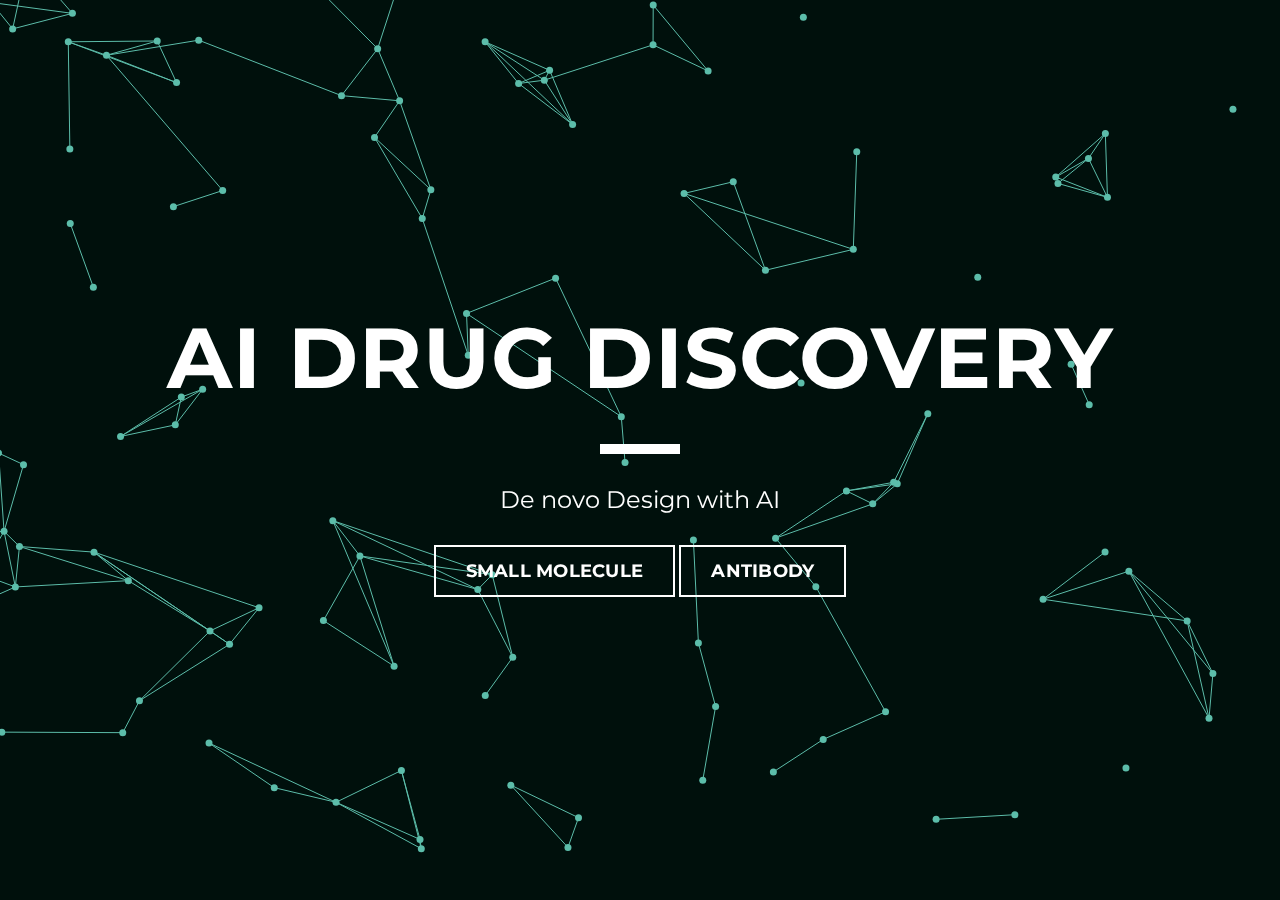
<file: demo_index.html>
<!doctype html>
<html lang="en" class="no-js">
<head>
  <meta charset="UTF-8" />
  <title>Particleground demo</title>
  <meta name="viewport" content="width=device-width, initial-scale=1.0">
  <link rel="stylesheet" href="css/style.css" />
  <link href='http://fonts.googleapis.com/css?family=Montserrat:400,700' rel='stylesheet' type='text/css'>
  <!-- remember, jQuery is completely optional -->
  <!-- <script type='text/javascript' src='js/jquery-1.11.1.min.js'></script> -->
  <script type='text/javascript' src='jquery.particleground.js'></script>
  <script type='text/javascript' src='js/demo.js'></script>
</head>

<body>

<div id="particles">
  <div id="intro">
    <h1>AI Drug Discovery</h1>
    <p>De novo Design with AI</p>
    <a href="http://192.168.49.102:8081/ligand" class="btn">Small Molecule</a>
    <a href="https://github.com/jnicol/particleground/archive/master.zip" class="btn">Antibody</a>
  </div>
</div>

<script>
  function redirectToSmallPage() {
    // 使用 JavaScript 跳转到指定页面
    window.location.href = 'test.html';
  }
</script>

</body>
</html>
</file>
<file: css/style.css>
/*
CSS Reset
http://meyerweb.com/eric/tools/css/reset/
*/

html, body, div, span, applet, object, iframe,
h1, h2, h3, h4, h5, h6, p, blockquote, pre,
a, abbr, acronym, address, big, cite, code,
del, dfn, em, img, ins, kbd, q, s, samp,
small, strike, strong, sub, sup, tt, var,
b, u, i, center,
dl, dt, dd, ol, ul, li,
fieldset, form, label, legend,
table, caption, tbody, tfoot, thead, tr, th, td,
article, aside, canvas, details, embed,
figure, figcaption, footer, header, hgroup,
menu, nav, output, ruby, section, summary,
time, mark, audio, video {
  margin: 0;
  padding: 0;
  border: 0;
  font-size: 100%;
  font: inherit;
  vertical-align: baseline;
}
article, aside, details, figcaption, figure,
footer, header, hgroup, menu, nav, section {
  display: block;
}
body {
  line-height: 1;
}
ol, ul {
  list-style: none;
}
blockquote, q {
  quotes: none;
}
blockquote:before, blockquote:after,
q:before, q:after {
  content: '';
  content: none;
}
table {
  border-collapse: collapse;
  border-spacing: 0;
}

/* particleground demo */

* {
  -webkit-box-sizing: border-box;
     -moz-box-sizing: border-box;
          box-sizing: border-box;
}

html, body {
  width: 100%;
  height: 100%;
  overflow: hidden;
}

body {
  background: #00100c;
  font-family: 'Montserrat', sans-serif;
  color: #fff;
  line-height: 1.3;
  -webkit-font-smoothing: antialiased;
}

#particles {
  width: 100%;
  height: 100%;
  overflow: hidden;
}

#intro {
  position: absolute;
  left: 0;
  top: 50%;
  padding: 0 20px;
  width: 100%;
  text-align: center;
}
h1 {
  text-transform: uppercase;
  font-size: 85px;
  font-weight: 700;
  letter-spacing: 0.015em;
}
h1::after {
  content: '';
  width: 80px;
  display: block;
  background: #fff;
  height: 10px;
  margin: 30px auto;
  line-height: 1.1;
}
p {
  margin: 0 0 30px 0;
  font-size: 24px;
}
.btn {
  display: inline-block;
  padding: 15px 30px;
  border: 2px solid #fff;
  text-transform: uppercase;
  letter-spacing: 0.015em;
  font-size: 18px;
  font-weight: 700;
  line-height: 1;
  color: #fff;
  text-decoration: none;
  -webkit-transition: all 0.4s;
     -moz-transition: all 0.4s;
       -o-transition: all 0.4s;
          transition: all 0.4s;
}
.btn:hover {
  color: #005544;
  border-color: #005544;
}

@media only screen and (max-width: 1000px) {
  h1 {
    font-size: 70px;
  }
}

@media only screen and (max-width: 800px) {
  h1 {
    font-size: 48px;
  }
  h1::after {
    height: 8px;
  }
}

@media only screen and (max-width: 568px) {
  #intro {
    padding: 0 10px;
  }
  h1 {
    font-size: 30px;
  }
  h1::after {
    height: 6px;
  }
  p {
    font-size: 18px;
  }
  .btn {
    font-size: 16px;
  }
}

@media only screen and (max-width: 320px) {
  h1 {
    font-size: 28px;
  }
  h1::after {
    height: 4px;
  }
}
</file>
